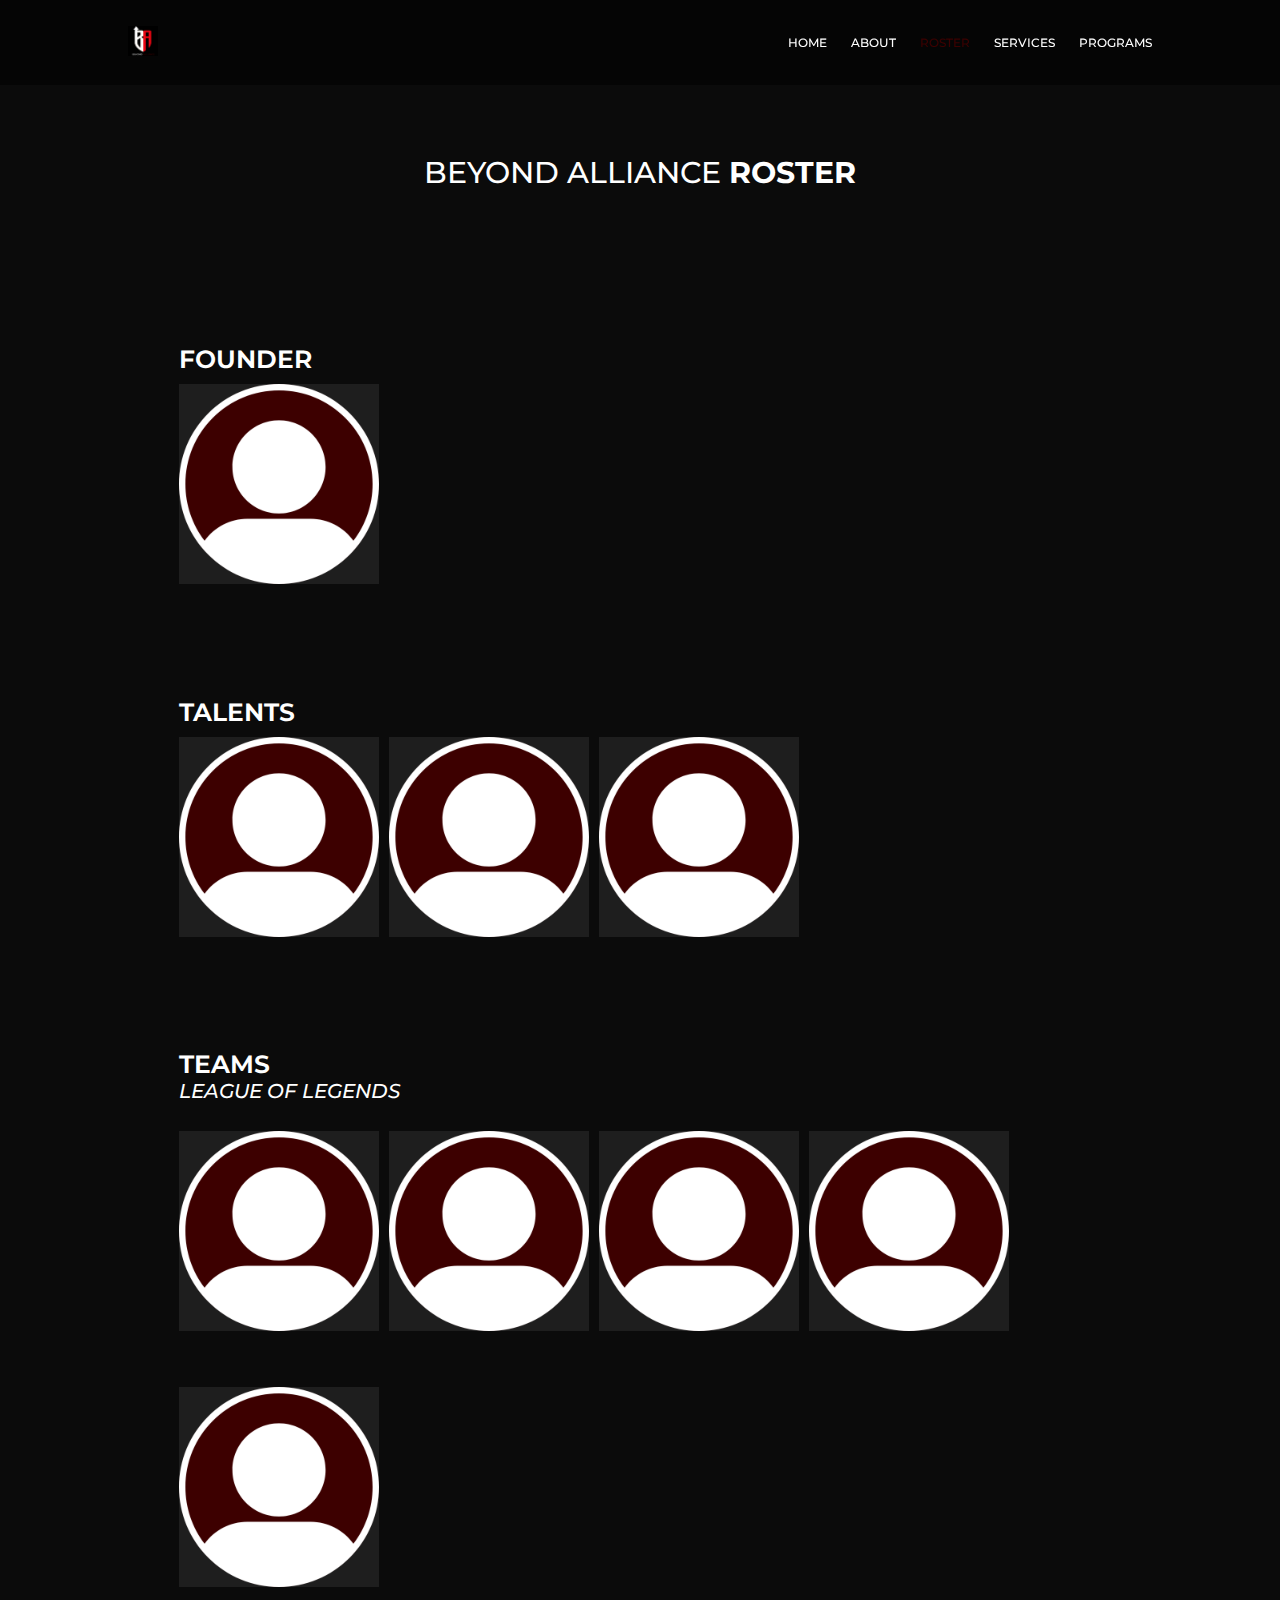
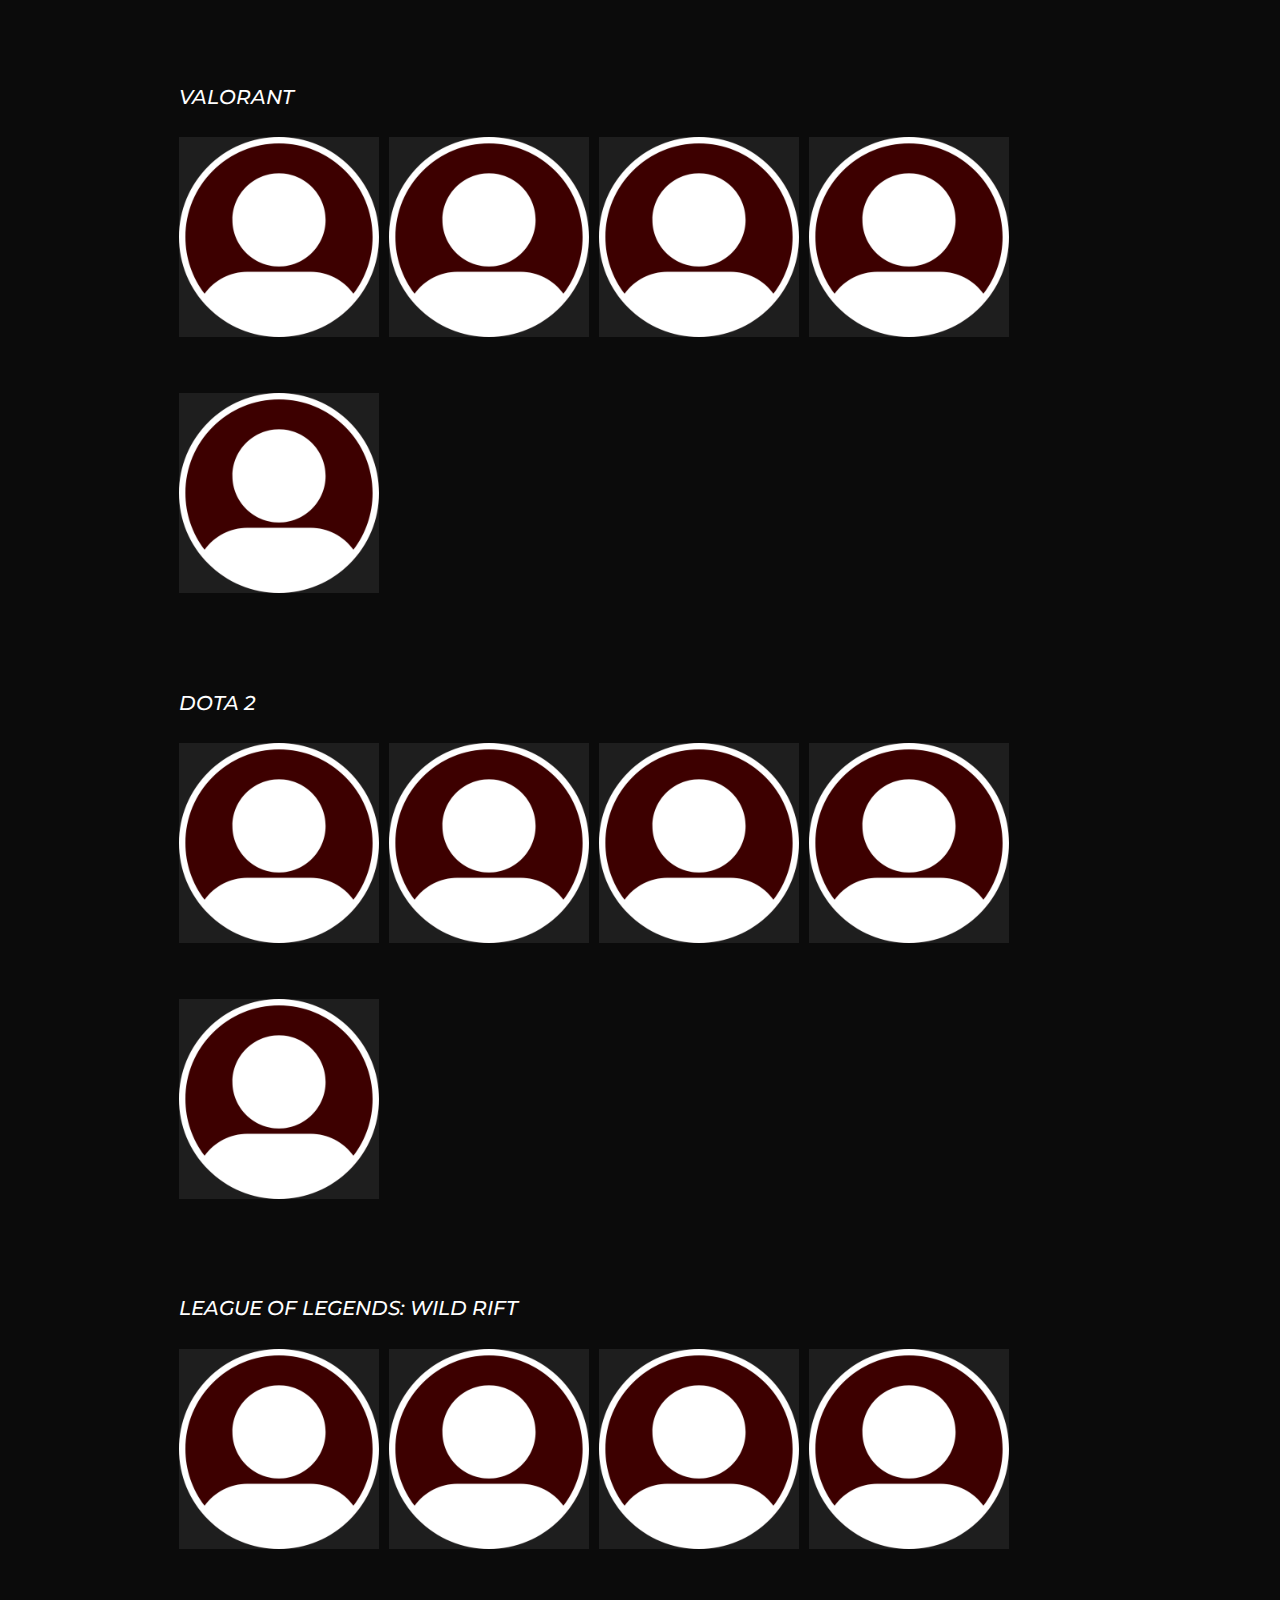
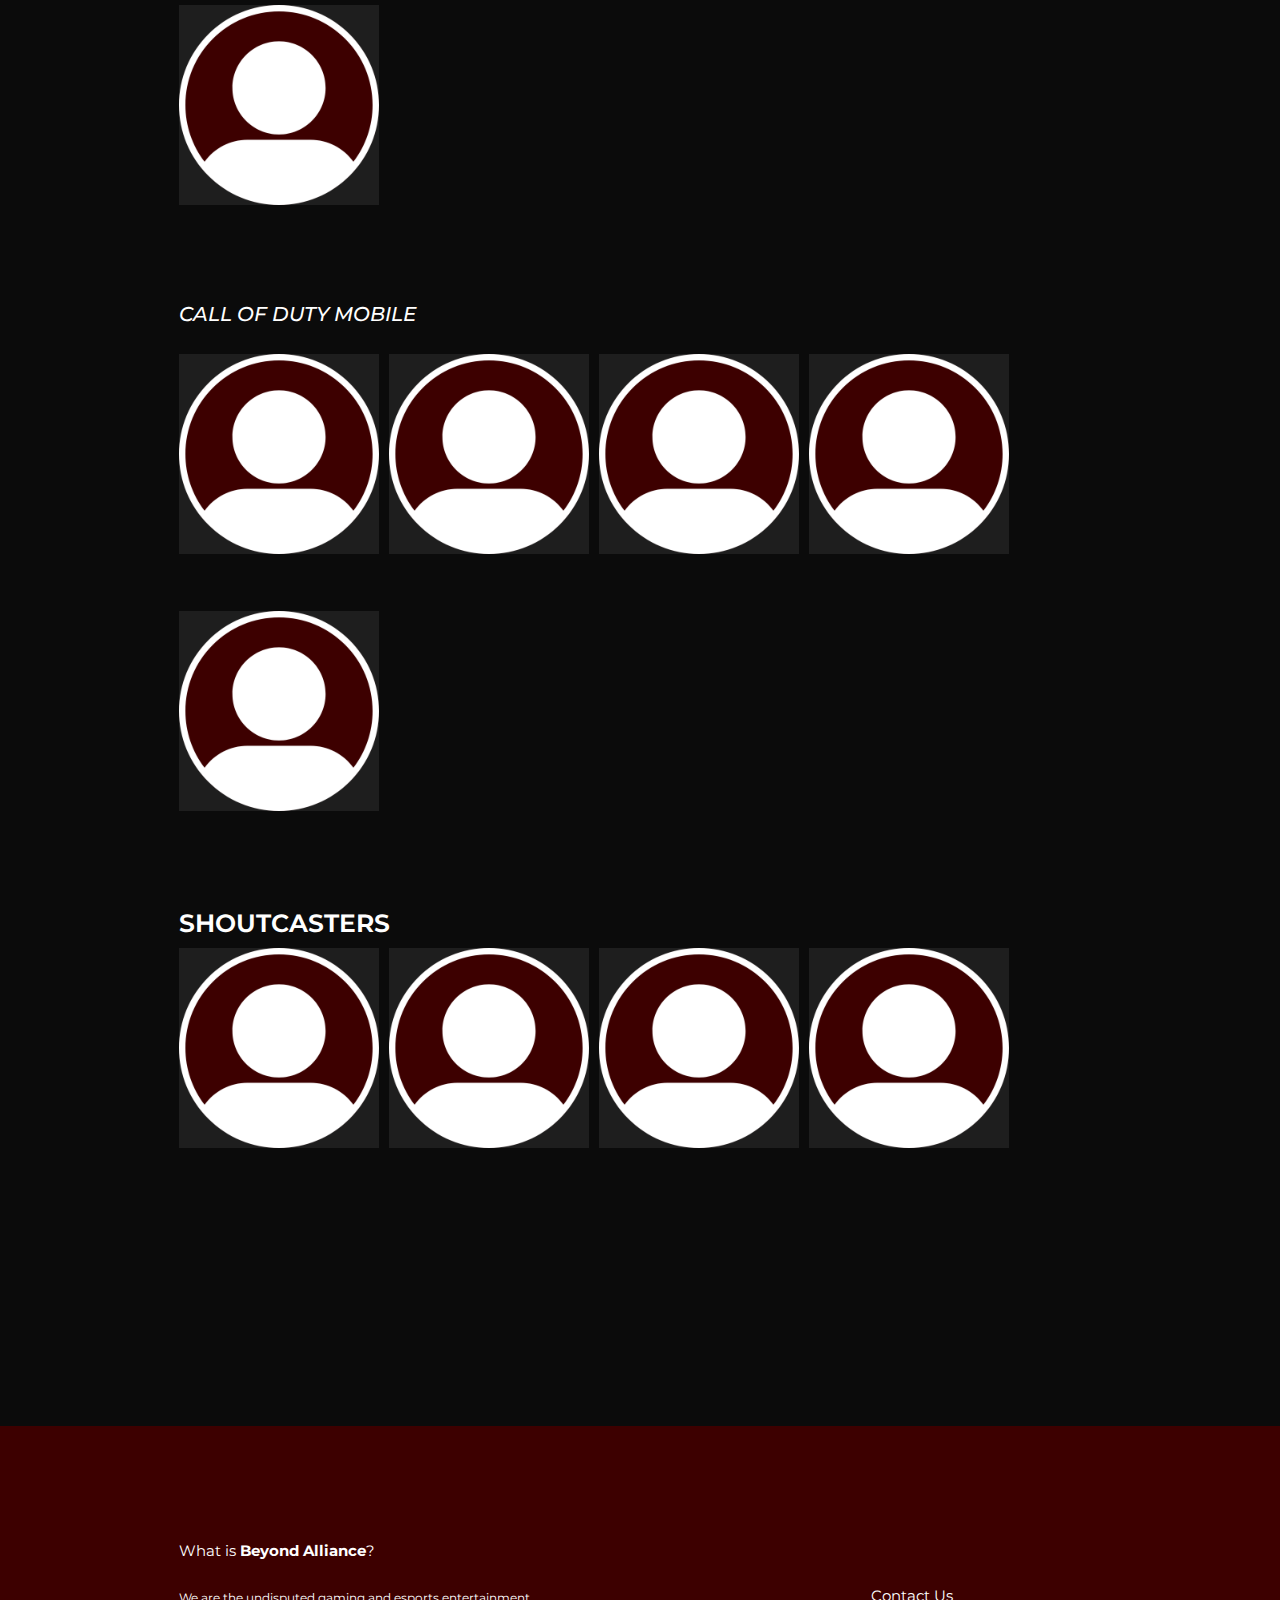
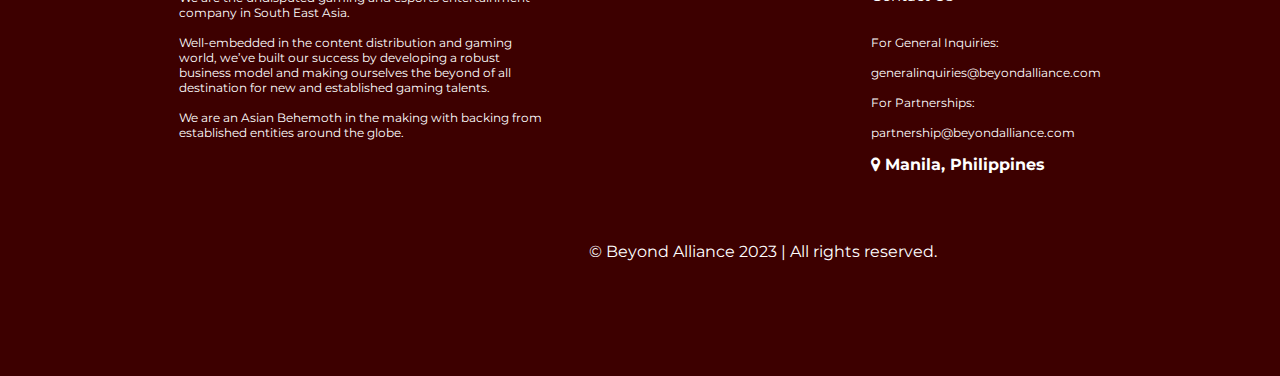
<file: roster.html>
<!-- ROSTER -->

<!DOCTYPE html>
    <html lang=en>
        <head>
            <meta charset="UTF-8">
            <meta name="viewport" content="width=device-width, initial-scale=1.0">
            <link rel="stylesheet" href="https://cdnjs.cloudflare.com/ajax/libs/font-awesome/4.7.0/css/font-awesome.min.css">
            <link rel="stylesheet" href="assets/roster.css">
            <title>Beyond Alliance | Roster</title>
        </head>
        <body>
            <header class="header" id="header">
                <div class="nav_logo_content">
                    <a class="nav_logo" href="#">
                        <img src="assets/photos/logo.png" alt="Beyond Alliance" height="30">
                    </a>
                    <button class="hamburger-icon">
                    <label for="dropdown">
                        <i class="fa fa-bars"></i>
                        <i class="fa fa-times"></i>
                    </label>
                    <input type="checkbox" id="dropdown"/>
                    </button>
                </div>
                <ul class="nav_menu">
                    <li><a class="nav-item" href="index.html">Home</a></li>
                    <li><a class="nav-item" href="about.html">About</a></li>
                    <li><a class="nav-item" id="active" href="#">Roster</a></li>
                    <li><a class="nav-item" href="services.html">Services</a></li>
                    <li><a class="nav-item" href="programs.html">Programs</a></li>
                </ul>
            </header>
            <main class="main">
                <section class="roster" id="roster">
                    <div class="roster_container">
                        <div class="roster_info">
                            <h1 class="roster_title">Beyond Alliance <strong>Roster</strong></h1>
                            <div class="roster_members">
                                <div class="ceo">
                                    <h2 class="ceo_title">Founder</h2>
                                    <img class="ceo_photo" src="assets/photos/photo.png" alt="CEO" height="#">
                                </div>

                                <div class="talents">
                                    <h2 class="talents_title">Talents</h2>
                                    <img class="talents_photo" src="assets/photos/photo.png" alt="TALENTS" height="#">
                                    <img class="talents_photo" src="assets/photos/photo.png" alt="TALENTS" height="#">
                                    <img class="talents_photo" src="assets/photos/photo.png" alt="TALENTS" height="#">
                                </div>

                                <div class="teams">
                                    <h2 class="teams_title">Teams</h2>

                                    <h2 class="teams_league_title">League of Legends</h2>
                                    <div class="teams_league">
                                        <img class="league_photo" src="assets/photos/photo.png" alt="LEAGUE" height="#">
                                        <img class="league_photo" src="assets/photos/photo.png" alt="LEAGUE" height="#">
                                        <img class="league_photo" src="assets/photos/photo.png" alt="LEAGUE" height="#">
                                        <img class="league_photo" src="assets/photos/photo.png" alt="LEAGUE" height="#">
                                        <img class="league_photo" src="assets/photos/photo.png" alt="LEAGUE" height="#">
                                    </div>
                                </div>

                                <div class="teams">
                                    <h2 class="teams_valorant_title">Valorant</h2>
                                    <div class="teams_valorant">
                                        <img class="valorant_photo" src="assets/photos/photo.png" alt="VALORANT" height="#">
                                        <img class="valorant_photo" src="assets/photos/photo.png" alt="VALORANT" height="#">
                                        <img class="valorant_photo" src="assets/photos/photo.png" alt="VALORANT" height="#">
                                        <img class="valorant_photo" src="assets/photos/photo.png" alt="VALORANT" height="#">
                                        <img class="valorant_photo" src="assets/photos/photo.png" alt="VALORANT" height="#">
                                    </div>
                                </div>

                                <div class="teams">        
                                    <h2 class="teams_dota_title">Dota 2</h2>
                                    <div class="teams_dota">
                                        <img class="dota_photo" src="assets/photos/photo.png" alt="DOTA" height="#">
                                        <img class="dota_photo" src="assets/photos/photo.png" alt="DOTA" height="#">
                                        <img class="dota_photo" src="assets/photos/photo.png" alt="DOTA" height="#">
                                        <img class="dota_photo" src="assets/photos/photo.png" alt="DOTA" height="#">
                                        <img class="dota_photo" src="assets/photos/photo.png" alt="DOTA" height="#">
                                    </div>
                                </div>

                                <div class="teams">
                                    <h2 class="teams_wildrift_title">League of Legends: Wild Rift</h2>
                                    <div class="teams_wildrift">
                                        <img class="wildrift_photo" src="assets/photos/photo.png" alt="WILDRIFT" height="#">
                                        <img class="wildrift_photo" src="assets/photos/photo.png" alt="WILDRIFT" height="#">
                                        <img class="wildrift_photo" src="assets/photos/photo.png" alt="WILDRIFT" height="#">
                                        <img class="wildrift_photo" src="assets/photos/photo.png" alt="WILDRIFT" height="#">
                                        <img class="wildrift_photo" src="assets/photos/photo.png" alt="WILDRIFT" height="#">
                                    </div>
                                </div>

                                <div class="teams">
                                    <h2 class="teams_codm_title">Call of Duty Mobile</h2>
                                    <div class="teams_codm">
                                        <img class="codm_photo" src="assets/photos/photo.png" alt="CODM" height="#">
                                        <img class="codm_photo" src="assets/photos/photo.png" alt="CODM" height="#">
                                        <img class="codm_photo" src="assets/photos/photo.png" alt="CODM" height="#">
                                        <img class="codm_photo" src="assets/photos/photo.png" alt="CODM" height="#">
                                        <img class="codm_photo" src="assets/photos/photo.png" alt="CODM" height="#">
                                    </div>
                                </div>

                                <div class="shoutcasters">
                                    <h2 class="shoutcasters_title">Shoutcasters</h2>
                                    <img class="shoutcasters_photo" src="assets/photos/photo.png" alt="SHOUTCASTERS" height="#">
                                    <img class="shoutcasters_photo" src="assets/photos/photo.png" alt="SHOUTCASTERS" height="#">
                                    <img class="shoutcasters_photo" src="assets/photos/photo.png" alt="SHOUTCASTERS" height="#">
                                    <img class="shoutcasters_photo" src="assets/photos/photo.png" alt="SHOUTCASTERS" height="#">
                                </div>

                            </div>

                        </div>
                        <br><br>
                    </div>
                </section>

                <div class="red_line"></div>
                
            </main>
            <footer class="footer">
                <div class="footer_bg">
                    <div class="footer_container">
                        <h1 class="footer_title">What is <strong>Beyond Alliance</strong>?</h1>
                        <p class="footer_info">
                            <br><br>
                            We are the undisputed gaming and esports entertainment company in South East Asia.
                            <br><br>
                            Well-embedded in the content distribution and gaming world, we’ve built our success by developing a robust business model and making ourselves the beyond of all
                            destination for new and established gaming talents.
                            <br><br>
                            We are an Asian Behemoth in the making with backing from established entities around the globe.
                        </p>
                    </div>
                    <div class="footer_container2">
                        <h1 class="footer_contact">Contact Us</h1>
                        <p class="contact_info">
                            <br><br>
                            For General Inquiries:
                            <br><br>
                            generalinquiries@beyondalliance.com
                            <br><br>
                            For Partnerships:
                            <br><br>
                            partnership@beyondalliance.com
                            <br><br>
                        </p>
                        <h4><i class="fa fa-map-marker"></i> Manila, Philippines</h4>
                    </div>
                    <p class="footer_copy">&#169; Beyond Alliance 2023 | All rights reserved.</p>
                </div>
            </footer>

            <a id="scrollToTop" href="#" onclick="scrollToTop()"><i class="fa fa-arrow-up"></i></a>

            <script src="assets/script.js"></script>
        </body>
    </html>
</file>
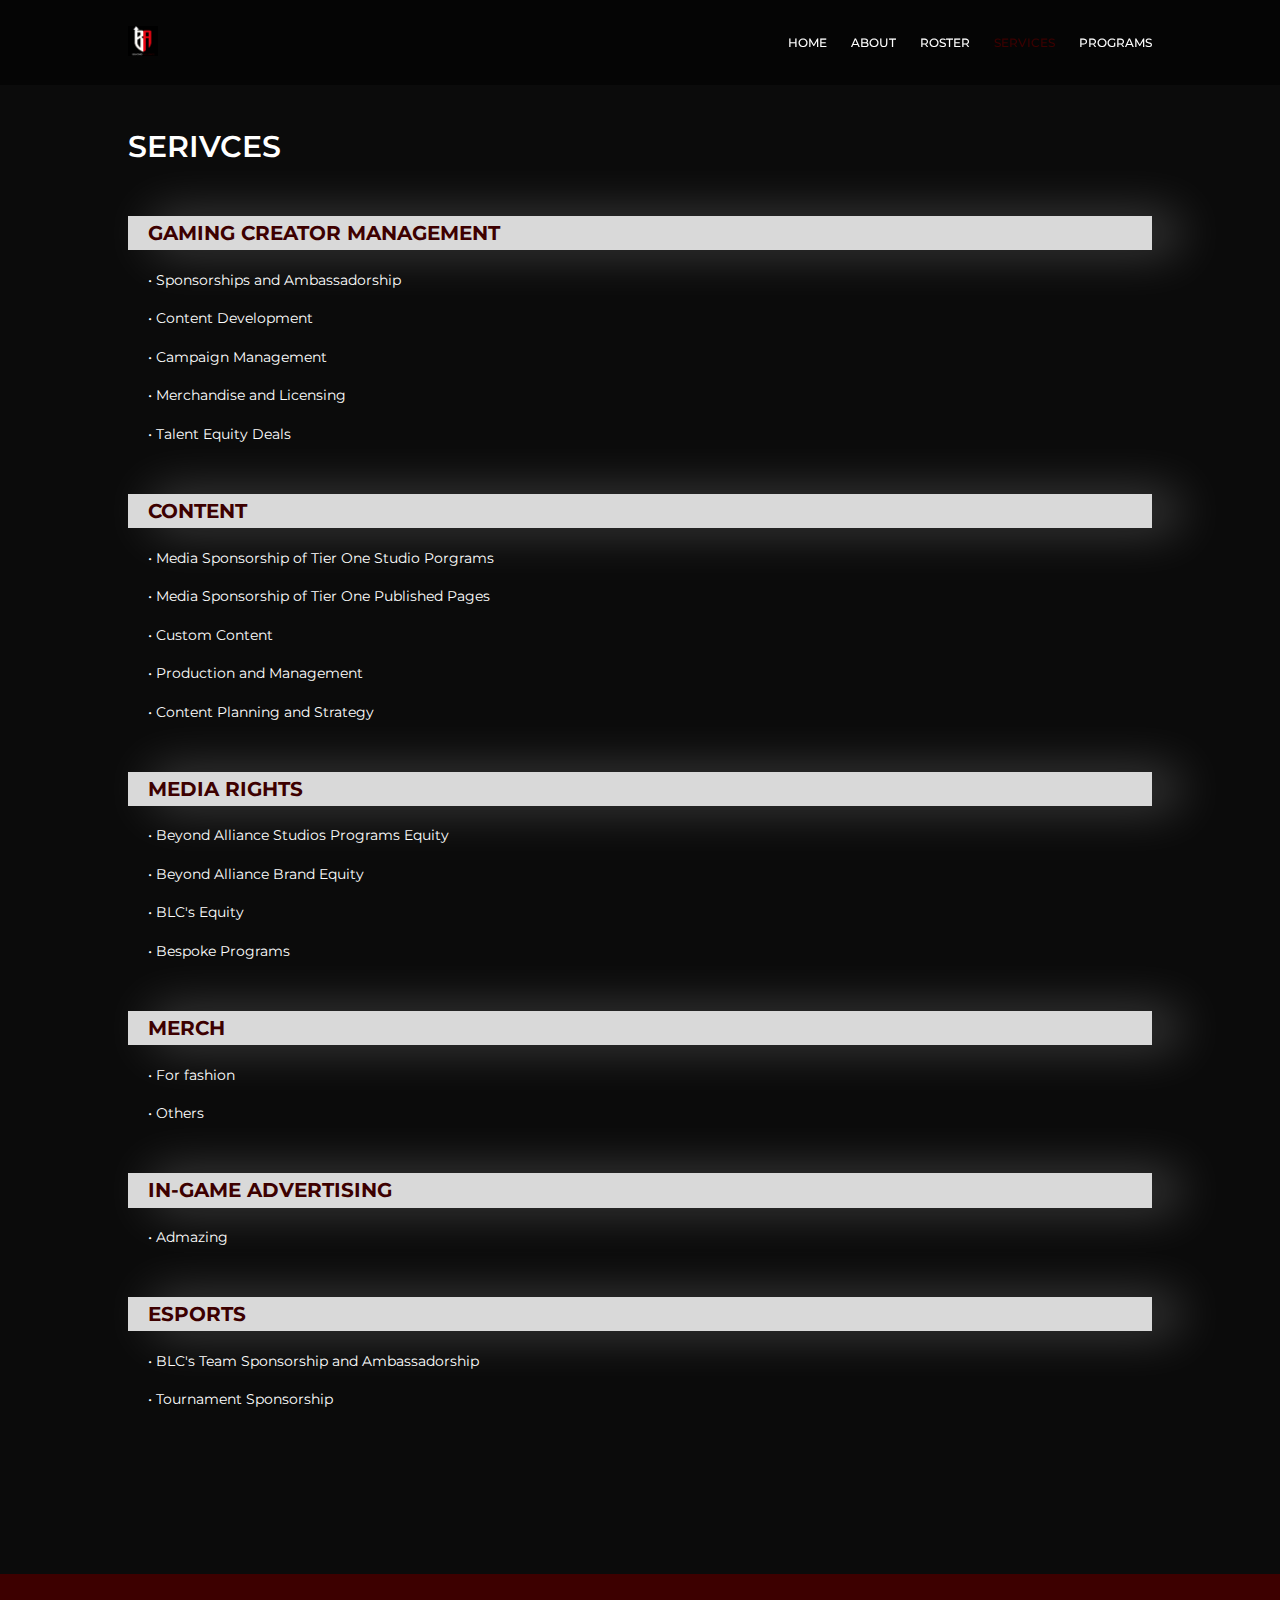
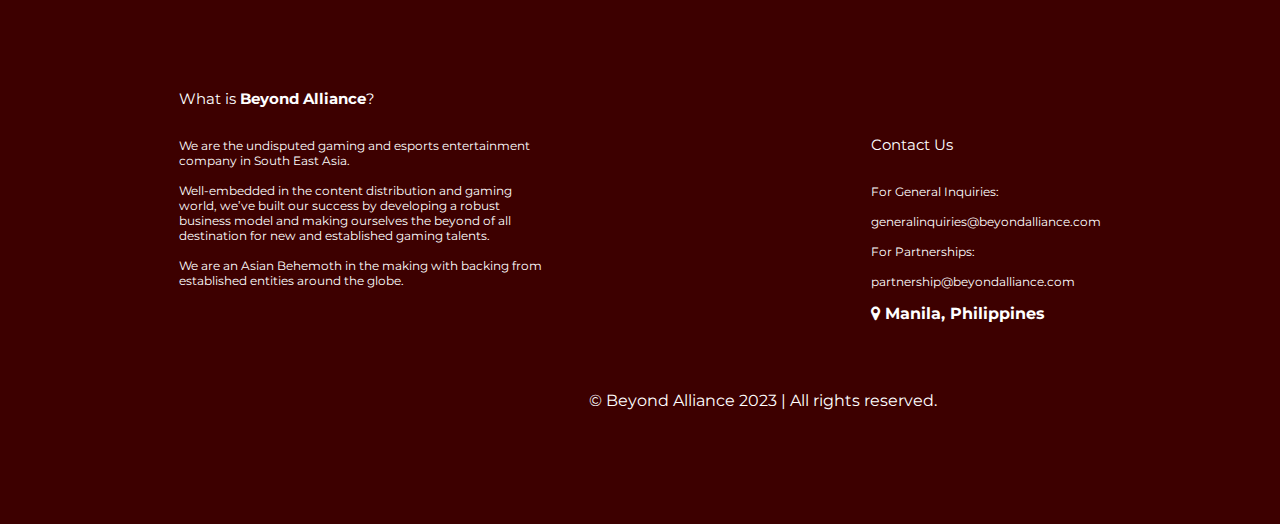
<file: services.html>
<!-- SERVICES -->

<!DOCTYPE html>
    <html lang=en>
        <head>
            <meta charset="UTF-8">
            <meta name="viewport" content="width=device-width, initial-scale=1.0">
            <link rel="stylesheet" href="https://cdnjs.cloudflare.com/ajax/libs/font-awesome/4.7.0/css/font-awesome.min.css">
            <link rel="stylesheet" href="assets/services.css">
            <title>Beyond Alliance | Services</title>
        </head>
        <body>
            <header class="header" id="header">
                <div class="nav_logo_content">
                    <a class="nav_logo" href="#">
                        <img src="assets/photos/logo.png" alt="Beyond Alliance" height="30">
                    </a>
                    <button class="hamburger-icon">
                    <label for="dropdown">
                        <i class="fa fa-bars"></i>
                        <i class="fa fa-times"></i>
                    </label>
                    <input type="checkbox" id="dropdown"/>
                    </button>
                </div>
                <ul class="nav_menu">
                    <li><a class="nav-item" href="index.html">Home</a></li>
                    <li><a class="nav-item" href="about.html">About</a></li>
                    <li><a class="nav-item" href="roster.html">Roster</a></li>
                    <li><a class="nav-item" id="active" href="#">Services</a></li>
                    <li><a class="nav-item" href="programs.html">Programs</a></li>
                </ul>
            </header>
            <main class="main">
                <section class="services" id="services">
                    <div class="services_container">
                            <h1 class="services_title">Serivces</h1>

                            <h2 class="services_info"></h2>
                            
                            <div class="service">
                                <h1 class="offer">GAMING CREATOR MANAGEMENT</h1>

                                <h2 class="services_info">&bull; Sponsorships and Ambassadorship</h2>
                                <h2 class="services_info">&bull; Content Development</h2>
                                <h2 class="services_info">&bull; Campaign Management</h2>
                                <h2 class="services_info">&bull; Merchandise and Licensing</h2>
                                <h2 class="services_info">&bull; Talent Equity Deals</h2>

                                <h1 class="offer">CONTENT</h1>

                                <h2 class="services_info">&bull; Media Sponsorship of Tier One Studio Porgrams</h2>
                                <h2 class="services_info">&bull; Media Sponsorship of Tier One Published Pages</h2>
                                <h2 class="services_info">&bull; Custom Content</h2>
                                <h2 class="services_info">&bull; Production and Management</h2>
                                <h2 class="services_info">&bull; Content Planning and Strategy</h2>

                                <h1 class="offer">MEDIA RIGHTS</h1>

                                <h2 class="services_info">&bull; Beyond Alliance Studios Programs Equity</h2>
                                <h2 class="services_info">&bull; Beyond Alliance Brand Equity</h2>
                                <h2 class="services_info">&bull; BLC's Equity</h2>
                                <h2 class="services_info">&bull; Bespoke Programs</h2>

                                <h1 class="offer">MERCH</h1>

                                <h2 class="services_info">&bull; For fashion</h2>
                                <h2 class="services_info">&bull; Others</h2>

                                <h1 class="offer">IN-GAME ADVERTISING</h1>

                                <h2 class="services_info">&bull; Admazing</h2>

                                <h1 class="offer">ESPORTS </h1>

                                <h2 class="services_info">&bull; BLC's Team Sponsorship and Ambassadorship</h2>
                                <h2 class="services_info">&bull; Tournament Sponsorship</h2>
                            </div>
                
                        <br><br>
                    </div>
                </section>

                <div class="red_line"></div>
                
            </main>
            <footer class="footer">
                <div class="footer_bg">
                    <div class="footer_container">
                        <h1 class="footer_title">What is <strong>Beyond Alliance</strong>?</h1>
                        <p class="footer_info">
                            <br><br>
                            We are the undisputed gaming and esports entertainment company in South East Asia.
                            <br><br>
                            Well-embedded in the content distribution and gaming world, we’ve built our success by developing a robust business model and making ourselves the beyond of all
                            destination for new and established gaming talents.
                            <br><br>
                            We are an Asian Behemoth in the making with backing from established entities around the globe.
                        </p>
                    </div>
                    <div class="footer_container2">
                        <h1 class="footer_contact">Contact Us</h1>
                        <p class="contact_info">
                            <br><br>
                            For General Inquiries:
                            <br><br>
                            generalinquiries@beyondalliance.com
                            <br><br>
                            For Partnerships:
                            <br><br>
                            partnership@beyondalliance.com
                            <br><br>
                        </p>
                        <h4><i class="fa fa-map-marker"></i> Manila, Philippines</h4>
                    </div>
                    <p class="footer_copy">&#169; Beyond Alliance 2023 | All rights reserved.</p>
                </div>
            </footer>

            <a id="scrollToTop" href="#" onclick="scrollToTop()"><i class="fa fa-arrow-up"></i></a>

            <script src="assets/script.js"></script>
        </body>
    </html>
</file>
<file: assets/roster.css>
/* ROSTER */

@import url('https://fonts.googleapis.com/css2?family=Montserrat:ital,wght@0,100;0,200;0,300;0,400;0,500;0,600;0,700;0,800;0,900;1,100;1,200;1,300;1,400;1,500;1,600;1,700;1,800;1,900&family=Poppins:ital,wght@0,100;0,200;0,300;0,400;0,500;0,600;0,700;0,800;0,900;1,100;1,200;1,300;1,400;1,500;1,600;1,700;1,800;1,900&display=swap');

:root {
    /*COLORS*/
    --color-one: #1E1E1E;
    --color-two: #282828;
    --color-three: #3D0000;
    --color-four: #D9D9D9;
    --bg-color: #0B0B0B;
    --white: #FFFFFF;
    --black: #000000;

    /*SIZES*/
    --fontsize-one: 12px;
    --fontsize-two: 20px;
    --fontsize-three: 30px;
    --fontsize-four: 40px;

    --fontweight-one: 100;
    --fontweight-two: 500;
    --fontweight-three: bold;

    --spacesize-one: 2%;
    --spacesize-two: 5%;
    --spacesize-three: 10%;
    --spacesize-four: 15%;

    --navbar-height: 70px;
}

* {
    margin: 0;
    padding: 0;
    list-style: none;
    text-decoration: none;
    box-sizing: border-box;
}

html {
    scroll-behavior: smooth;
}

body{
    scroll-behavior: smooth;
    font-family: 'Montserrat', sans-serif;
    background-color: var(--bg-color);
    color: var(--black);
}

.hamburger-icon {
    display: none;
}

/* NAVBAR */

.header {
    position: fixed;
    top:0;
    left:0;
    width:100%;
    display: flex;
    justify-content: space-between;
    align-items: center;
    padding: var(--spacesize-one) var(--spacesize-three) var(--spacesize-one) var(--spacesize-three);
    background-color: rgba(0, 0, 0, 0.5);
    z-index: 1;
}

.hamburger-icon{
    border:none;
    background-color:transparent;
}

.hamburger-icon .fa-bars,
.hamburger-icon .fa-times{
    color: var(--white);
    font-size: var(--fontsize-two);
    cursor: pointer;
}

.hamburger-icon input[type="checkbox"] {
    appearance: none;
}

.nav_menu {
    font-weight: var(--fontweight-two);
    font-size: var(--fontsize-one);
    display: flex;
    gap: 1.5rem;
}

.nav_menu a {
    color: var(--white);
    text-transform: uppercase;
}

.nav_menu a:hover {
    font-weight: var(--fontweight-two);
    color: var(--color-three);
    transition: 0.3s;
}

#active {
    color: var(--color-three);
    font-weight: var(--fontweight-two);
}

/* MAIN */

.main {
    margin: var(--spacesize-three) var(--spacesize-three) var(--spacesize-three) var(--spacesize-three);
    color: var(--white);
}

.roster_title {
    margin-top: var(--spacesize-four);
    margin-bottom: var(--spacesize-four);
    font-size: var(--fontsize-three);
    font-weight: 500;
    text-transform: uppercase;
    text-align: center;
}

.ceo, .talents, .shoutcasters {
    margin-top: var(--spacesize-three); margin-bottom: var(--spacesize-three);
}

.teams_league, .teams_valorant, .teams_dota, .teams_wildrift, .teams_codm {
    margin-top: var(--spacesize-one); margin-bottom: var(--spacesize-one);
}

.ceo_title, .talents_title, .teams_title, .shoutcasters_title {
    font-weight: 650;
    font-size: 25px;
    text-transform: uppercase;
}

.teams_league_title, .teams_valorant_title, .teams_dota_title, .teams_wildrift_title, .teams_codm_title {
    font-weight: 500;
    font-style: italic;
    font-size: var(--fontsize-two);
    text-transform: uppercase;
}

.ceo, .talents, .teams, .shoutcasters {
    content: "";
    display: table;
    clear: both;
    margin-left: var(--spacesize-two);
    margin-right: var(--spacesize-two);
    margin-top: var(--spacesize-two);
}

.ceo_photo, .talents_photo, .shoutcasters_photo, .league_photo, .valorant_photo, .dota_photo, .wildrift_photo, .codm_photo {
    float: left;
    height: 200px;
    width: 200px;
    background-color: var(--color-one);
    margin: 10px 10px 10px 0px;
}

.league_photo, .valorant_photo, .dota_photo, .wildrift_photo, .codm_photo {
    margin-bottom: 5%;
}

/* FOOTER */

.footer {
    background-color: var(--color-three);
    color: var(--white);
    padding: 20px;
    display: flex;
    justify-content: space-between;
    align-items: center;
    height: 550px;
}

.footer {
    padding-left: var(--spacesize-three);
    padding-right: var(--spacesize-three);
}

.footer_bg {
    justify-content: center;
    align-items: center;
}

@media screen and (max-width: 600px) {
  .footer {
      margin-top: 100%;
  }
}

.footer_container, .footer_container2 {
    margin-left: var(--spacesize-two);
    margin-right: var(--spacesize-two);
}

.footer_info {
    width: 40%;
}

.footer_title, .footer_contact {
    font-size: 15px;
    font-weight: normal;
}

.footer_info, .contact_info {
    font-size: var(--fontsize-one);
}

.footer_container2 {
    margin-left: 70%;
    margin-top: -15%;
    float: right;
    text-align: left;
}

.footer_copy {
    margin-top: var(--spacesize-three);
    margin-left: 45%;
    display: flex;
    text-align: center;
    align-items: flex-end;
}

/* SCROLL UP */

#scrollToTop {
    opacity: 0;
    visibility: hidden;
    position: fixed;
    bottom: 20px;
    right: 20px;
    width: 50px;
    height: 50px;
    background-color: #333;
    color: #fff;
    border-radius: 50%;
    text-align: center;
    line-height: 50px;
    cursor: pointer;
    transition: opacity 0.3s, visibility 0.3s;
}

#scrollToTop.show {
    opacity: 1;
    visibility: visible;
}

/*==================== MEDIA QUERIES ====================*/

@media screen and (max-width: 600px) {
    .header {
        display: block;
    }
    .nav_menu {
        height:0;
        overflow:hidden;
        flex-direction: column;
        align-items: center;
        transition:all 0.5s ease-in-out;
    }
    .nav_logo_content {
        display: flex;
        justify-content: space-between;
    }
    .hamburger-icon {
        display: block;
    }
    .fa-times{
        display:none;
    }
    .header:has(.hamburger-icon input[type="checkbox"]:checked) .nav_menu {
        margin-top: 1rem;
        height: 200px;
    }
    .header:has(.hamburger-icon input[type="checkbox"]:checked) .fa-bars {
        display:none;
    }
    .header:has(.hamburger-icon input[type="checkbox"]:checked) .fa-times{
        display:inline-block;
    }
}

/* For small devices */
@media screen and (max-width: 350px){

}

/* For medium devices */
@media screen and (max-width:568px){

}

/* For large devices */
@media screen and (min-width: 768px){

}

@media (max-width: 768px) {
    #scrollToTop {
        bottom: 10px;
        right: 10px;
        width: 40px;
        height: 40px;
        line-height: 40px;
        font-size: 18px;
    }
}

/*For x-large devices */
@media screen and (min-width: 1024px){

}
</file>
<file: assets/services.css>
/* SERVICES */

@import url('https://fonts.googleapis.com/css2?family=Montserrat:ital,wght@0,100;0,200;0,300;0,400;0,500;0,600;0,700;0,800;0,900;1,100;1,200;1,300;1,400;1,500;1,600;1,700;1,800;1,900&family=Poppins:ital,wght@0,100;0,200;0,300;0,400;0,500;0,600;0,700;0,800;0,900;1,100;1,200;1,300;1,400;1,500;1,600;1,700;1,800;1,900&display=swap');

:root {
    /*COLORS*/
    --color-one: #1E1E1E;
    --color-two: #282828;
    --color-three: #3D0000;
    --color-four: #D9D9D9;
    --bg-color: #0B0B0B;
    --white: #FFFFFF;
    --black: #000000;

    /*SIZES*/
    --fontsize-one: 12px;
    --fontsize-two: 20px;
    --fontsize-three: 30px;
    --fontsize-four: 40px;

    --fontweight-one: 100;
    --fontweight-two: 500;
    --fontweight-three: bold;

    --spacesize-one: 2%;
    --spacesize-two: 5%;
    --spacesize-three: 10%;

    --navbar-height: 70px;
}

* {
    margin: 0;
    padding: 0;
    list-style: none;
    text-decoration: none;
    box-sizing: border-box;
}

html {
    scroll-behavior: smooth;
}

body{
    scroll-behavior: smooth;
    font-family: 'Montserrat', sans-serif;
    background-color: var(--bg-color);
    color: var(--black);
}

.hamburger-icon {
    display: none;
}

/* NAVBAR */

.header {
    position: fixed;
    top:0;
    left:0;
    width:100%;
    display: flex;
    justify-content: space-between;
    align-items: center;
    padding: var(--spacesize-one) var(--spacesize-three) var(--spacesize-one) var(--spacesize-three);
    background-color: rgba(0, 0, 0, 0.5);
    z-index: 1;
}

.hamburger-icon{
    border:none;
    background-color:transparent;
}

.hamburger-icon .fa-bars,
.hamburger-icon .fa-times{
    color: var(--white);
    font-size: var(--fontsize-two);
    cursor: pointer;
}

.hamburger-icon input[type="checkbox"] {
    appearance: none;
}

.nav_menu {
    font-weight: var(--fontweight-two);
    font-size: var(--fontsize-one);
    display: flex;
    gap: 1.5rem;
}

.nav_menu a {
    color: var(--white);
    text-transform: uppercase;
}

.nav_menu a:hover {
    font-weight: var(--fontweight-two);
    color: var(--color-three);
    transition: 0.3s;
}

#active {
    color: var(--color-three);
    font-weight: var(--fontweight-two);
}

/* MAIN */

.main {
    margin: var(--spacesize-three) var(--spacesize-three) var(--spacesize-three) var(--spacesize-three);
    color: var(--white);
}

.services_title {
    font-size: var(--fontsize-three);
    font-weight: 600;
    text-transform: uppercase;
}

.service {
    padding-top: var(--spacesize-four);
}

.offer {
    margin-top: var(--spacesize-two);
    padding: 0.5% 0.5% 0.5% 2%;
    font-size: var(--fontsize-two);
    font-weight: 700;
    color: var(--color-three);
    box-shadow: 25px 0px 50px rgba(255, 255, 255, 0.25);
    background-color: #D9D9D9;
}

.services_info {
    margin-top: var(--spacesize-one);
    font-weight: normal;
    font-size: 14px;
}

.services_info {
    list-style-type: circle var(--white);
    padding-left: 20px;
}

/* FOOTER */

.footer {
    background-color: var(--color-three);
    color: var(--white);
    padding: 20px;
    display: flex;
    justify-content: space-between;
    align-items: center;
    height: 550px;
}

.footer {
    padding-left: var(--spacesize-three);
    padding-right: var(--spacesize-three);
}

.footer_bg {
    justify-content: center;
    align-items: center;
}

@media screen and (max-width: 600px) {
  .footer {
      margin-top: 100%;
  }
}

.footer_container, .footer_container2 {
    margin-left: var(--spacesize-two);
    margin-right: var(--spacesize-two);
}

.footer_info {
    width: 40%;
}

.footer_title, .footer_contact {
    font-size: 15px;
    font-weight: normal;
}

.footer_info, .contact_info {
    font-size: var(--fontsize-one);
}

.footer_container2 {
    margin-left: 70%;
    margin-top: -15%;
    float: right;
    text-align: left;
}

.footer_copy {
    margin-top: var(--spacesize-three);
    margin-left: 45%;
    display: flex;
    text-align: center;
    align-items: flex-end;
}

/* SCROLL UP */

#scrollToTop {
    opacity: 0;
    visibility: hidden;
    position: fixed;
    bottom: 20px;
    right: 20px;
    width: 50px;
    height: 50px;
    background-color: #333;
    color: #fff;
    border-radius: 50%;
    text-align: center;
    line-height: 50px;
    cursor: pointer;
    transition: opacity 0.3s, visibility 0.3s;
}

#scrollToTop.show {
    opacity: 1;
    visibility: visible;
}

/*==================== MEDIA QUERIES ====================*/

@media screen and (max-width: 600px) {
    .header {
        display: block;
    }
    .nav_menu {
        height:0;
        overflow:hidden;
        flex-direction: column;
        align-items: center;
        transition:all 0.5s ease-in-out;
    }
    .nav_logo_content {
        display: flex;
        justify-content: space-between;
    }
    .hamburger-icon {
        display: block;
    }
    .fa-times{
        display:none;
    }
    .header:has(.hamburger-icon input[type="checkbox"]:checked) .nav_menu {
        margin-top: 1rem;
        height: 200px;
    }
    .header:has(.hamburger-icon input[type="checkbox"]:checked) .fa-bars {
        display:none;
    }
    .header:has(.hamburger-icon input[type="checkbox"]:checked) .fa-times{
        display:inline-block;
    }
}

/* For small devices */
@media screen and (max-width: 350px){

}

/* For medium devices */
@media screen and (max-width:568px){

}

/* For large devices */
@media screen and (min-width: 768px){

}

@media (max-width: 768px) {
    #scrollToTop {
        bottom: 10px;
        right: 10px;
        width: 40px;
        height: 40px;
        line-height: 40px;
        font-size: 18px;
    }
}

/*For x-large devices */
@media screen and (min-width: 1024px){

}
</file>
